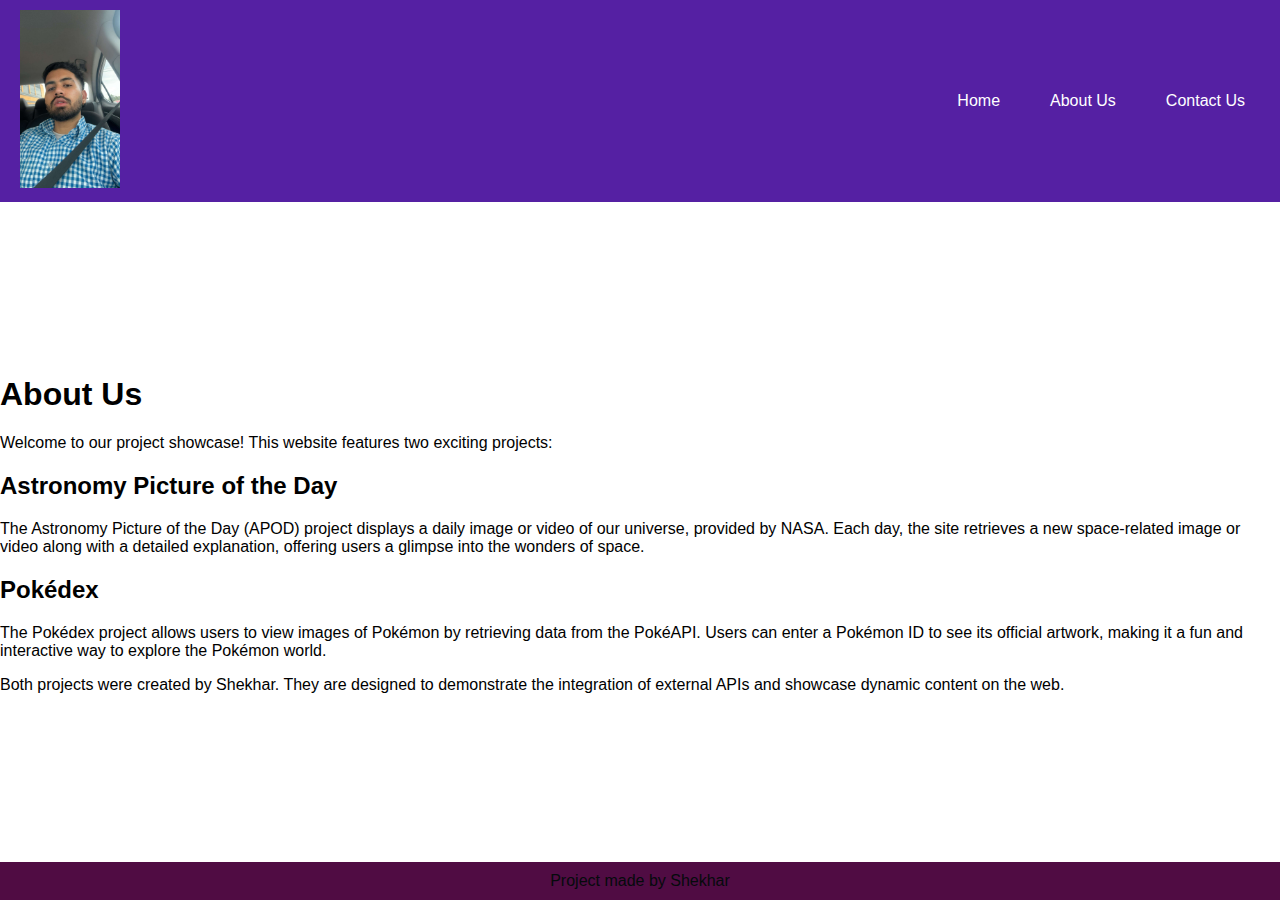
<file: CAPSTONE 4- SHEKHAR/about.html>
<!DOCTYPE html>
<html lang="en">
<head>
    <meta charset="UTF-8">
    <meta name="viewport" content="width=device-width, initial-scale=1.0">
    <title>About Us</title>
    <link rel="stylesheet" href="styles.css">
</head>
<body>
    <header>
        <a href="index.html">
            <img src="logo.jpg" alt="Logo" class="logo">
        </a>
        <nav>
            <ul>
                <li><a href="index.html">Home</a></li>
                <li><a href="about.html">About Us</a></li>
                <li><a href="contact.html">Contact Us</a></li>
            </ul>
        </nav>
    </header>
    <main>
        <div class="content">
            <h1>About Us</h1>
            <p>Welcome to our project showcase! This website features two exciting projects:</p>
            <h2>Astronomy Picture of the Day</h2>
            <p>The Astronomy Picture of the Day (APOD) project displays a daily image or video of our universe, provided by NASA. Each day, the site retrieves a new space-related image or video along with a detailed explanation, offering users a glimpse into the wonders of space.</p>
            <h2>Pokédex</h2>
            <p>The Pokédex project allows users to view images of Pokémon by retrieving data from the PokéAPI. Users can enter a Pokémon ID to see its official artwork, making it a fun and interactive way to explore the Pokémon world.</p>
            <p>Both projects were created by Shekhar. They are designed to demonstrate the integration of external APIs and showcase dynamic content on the web.</p>
        </div>
    </main>
    <footer>
        Project made by Shekhar
    </footer>
</body>
</html>
</file>
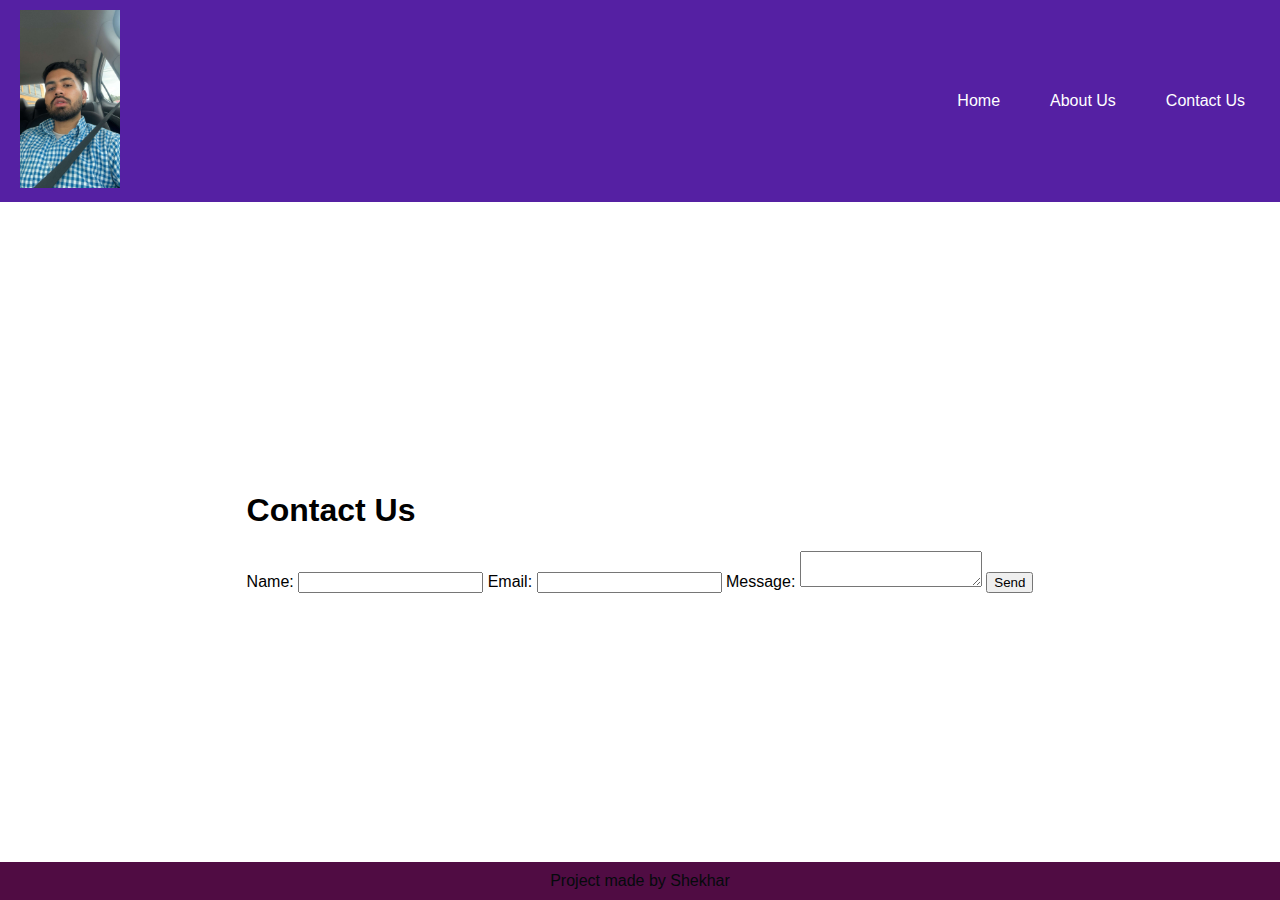
<file: CAPSTONE 4- SHEKHAR/contact.html>
<!DOCTYPE html>
<html lang="en">
<head>
    <meta charset="UTF-8">
    <meta name="viewport" content="width=device-width, initial-scale=1.0">
    <title>Contact Us</title>
    <link rel="stylesheet" href="styles.css">
</head>
<body>
    <header>
        <a href="index.html">
            <img src="logo.jpg" alt="Logo" class="logo">
        </a>
        <nav>
            <ul>
                <li><a href="index.html">Home</a></li>
                <li><a href="about.html">About Us</a></li>
                <li><a href="contact.html">Contact Us</a></li>
            </ul>
        </nav>
    </header>
    <main>
        <div class="content">
            <h1>Contact Us</h1>
            <form id="contact-form">
                <label for="name">Name:</label>
                <input type="text" id="name" name="name" required>
                <label for="email">Email:</label>
                <input type="email" id="email" name="email" required>
                <label for="message">Message:</label>
                <textarea id="message" name="message" required></textarea>
                <button type="submit">Send</button>
            </form>
        </div>
    </main>
    <footer>
        Project made by Shekhar
    </footer>
    <script>
        document.getElementById('contact-form').addEventListener('submit', function(event) {
            event.preventDefault();
            alert('Thank you for contacting us!');
        });
    </script>
</body>
</html>
</file>
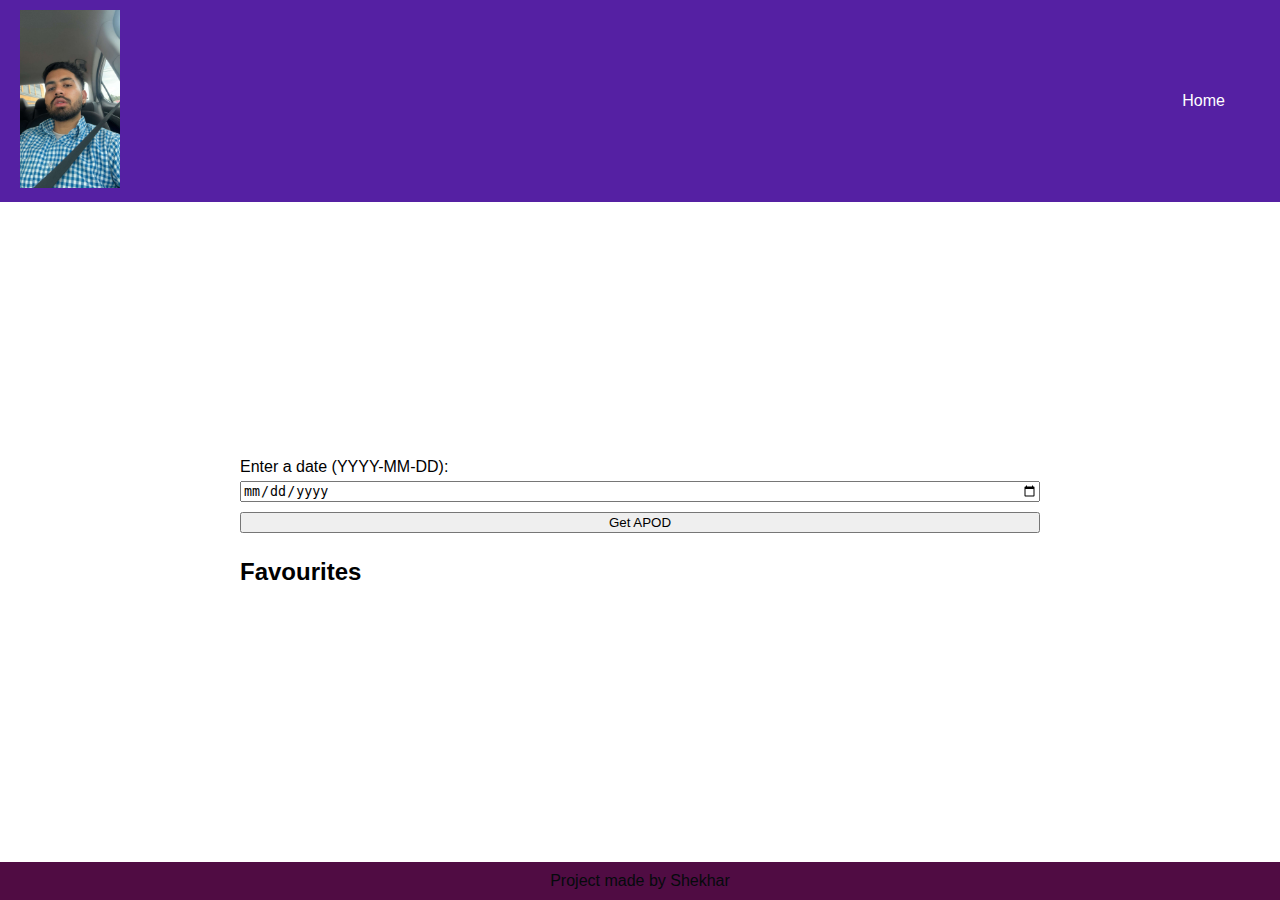
<file: CAPSTONE 4- SHEKHAR/astronomy/Nasa.html>
<!DOCTYPE html>
<html lang="en">
<head>
    <meta charset="UTF-8">
    <meta name="viewport" content="width=device-width, initial-scale=1.0">
    <title>APOD Search</title>
    <link rel="stylesheet" href="style.css">
    <link rel="stylesheet" href="../styles.css">
</head>
<body>
    <header>
        <a href="../index.html">
            <img src="logo.jpg" alt="Logo" class="logo">
        </a>
        <nav>
            <ul>
                <li><a href="../index.html">Home</a></li>
            
            </ul>
        </nav>
    </header>
    <main>
        <div class="container">
            <form id="apod-form">
                <label for="date">Enter a date (YYYY-MM-DD):</label>
                <input type="date" id="date" name="date" required>
                <button type="submit">Get APOD</button>
            </form>
            <div id="apod-container"></div>
            <h2>Favourites</h2>
            <div id="favourites-container"></div>
        </div>
    </main>
    <footer>
        Project made by Shekhar
    </footer>
    <script src="script.js"></script>
</body>
</html>
</file>
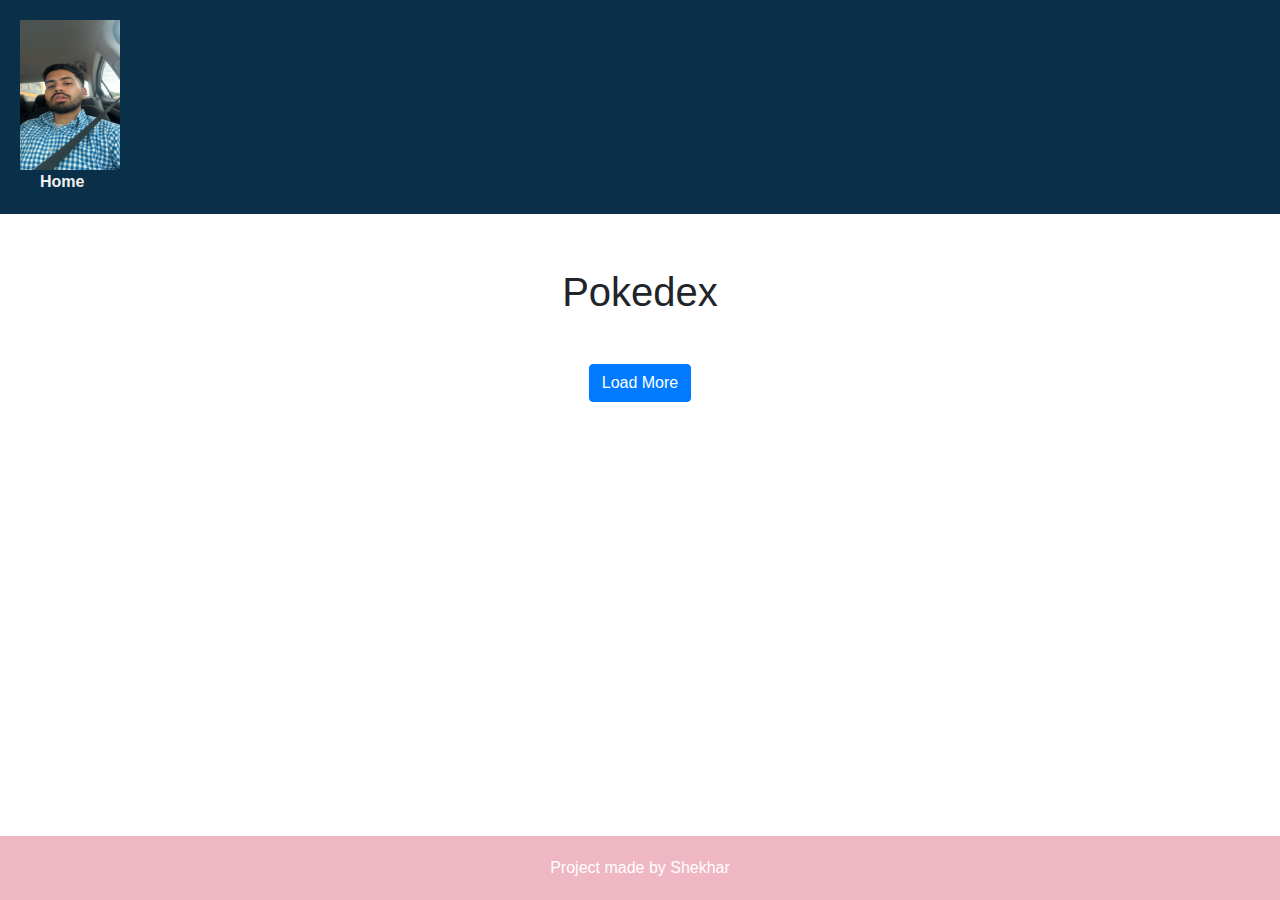
<file: CAPSTONE 4- SHEKHAR/pokemon index/Pokedex.html>
<!DOCTYPE html>
<html lang="en">
<head>
    <meta charset="UTF-8">
    <meta name="viewport" content="width=device-width, initial-scale=1.0">
    <title>Pokedex</title>
    <link rel="stylesheet" href="style.css">
    <!-- Optionally include Bootstrap -->
    <link href="https://stackpath.bootstrapcdn.com/bootstrap/4.5.2/css/bootstrap.min.css" rel="stylesheet">
</head>
<body>
    <header>
        <a href="../index.html" class="logo">
            <img src="logo.jpg" alt="Logo" height="150" width="100">
        </a>
        <nav>
            <ul>
                <li><a href="../index.html">Home</a></li>
                
            </ul>
        </nav>
    </header>
    <main>
        <div class="container">
            <h1 class="text-center my-4">Pokedex</h1>
            <div id="pokemon-gallery" class="row"></div>
            <div class="text-center my-4">
                <button id="load-more" class="btn btn-primary">Load More</button>
            </div>
        </div>
    </main>
    <footer>
        Project made by Shekhar
    </footer>
    <script src="script.js"></script>
</body>
</html>
</file>
<file: CAPSTONE 4- SHEKHAR/styles.css>
body {
    font-family: Arial, sans-serif;
    margin: 0;
    padding: 0;
    display: flex;
    flex-direction: column;
    justify-content: space-between;
    min-height: 100vh;
}

header {
    background-color: #5520a3;
    padding: 10px 20px;
    display: flex;
    align-items: center;
    justify-content: space-between;
}

.logo {
    max-width: 100px;
}

nav ul {
    list-style: none;
    display: flex;
    gap: 20px;
    margin: 0;
    padding: 0;
}

nav a {
    color: rgb(255, 255, 255);
    text-decoration: none;
    padding: 10px 15px;
    transition: background-color 0.3s;
}

nav a:hover {
    background-color: #85ad87;
    border-radius: 5px;
}

main {
    flex: 1;
    display: flex;
    justify-content: center;
    align-items: center;
}

.button-container {
    display: flex;
    justify-content: center;
    gap: 20px;
}

.project-button {
    background-color: #bc62e2;
    color: rgb(238, 235, 236);
    border: none;
    padding: 15px 30px;
    font-size: 16px;
    cursor: pointer;
    transition: background-color 0.3s, transform 0.3s;
    border-radius: 5px;
}

.project-button:hover {
    background-color: #7a0d6b;
    transform: scale(1.05);
    cursor: pointer;
}

footer {
    background-color: #500c43;
    color: #050a0c;
    text-align: center;
    padding: 10px;
}
</file>
<file: CAPSTONE 4- SHEKHAR/astronomy/style.css>
body {
    font-family: Arial, sans-serif;
    margin: 0;
    padding: 0;
    display: flex;
    flex-direction: column;
    justify-content: space-between;
    min-height: 100vh;
}

header {
    background-color: #7caad6;
    padding: 10px 20px;
    display: flex;
    justify-content: center;
    align-items: center;
}

header a {
    margin-right: 20px;
}

header nav ul {
    list-style: none;
    display: flex;
    gap: 20px;
    margin: 0;
    padding: 0;
}

header nav a {
    color: white;
    text-decoration: none;
    padding: 10px 15px;
    transition: background-color 0.3s;
}

header nav a:hover {
    background-color: #555;
    border-radius: 5px;
}

main {
    flex: 1;
    display: flex;
    justify-content: center;
    align-items: center;
}

.container {
    width: 80%;
    max-width: 800px;
    margin: 20px auto;
}

form {
    display: flex;
    flex-direction: column;
    margin-bottom: 20px;
}

form input, form button {
    margin: 5px 0;
}

.apod-card, .favourite-card {
    border: 1px solid #ddd;
    border-radius: 10px;
    padding: 10px;
    margin: 10px 0;
    text-align: center;
}

.apod-card img, .favourite-card img {
    max-width: 100%;
    height: auto;
    cursor: pointer;
}

.apod-card button, .favourite-card button {
    margin-top: 10px;
}

footer {
    background-color: #722c2c;
    color: #fff;
    text-align: center;
    padding: 10px;
}
</file>
<file: CAPSTONE 4- SHEKHAR/pokemon index/style.css>
body {
    font-family: 'Verdana', sans-serif;
    margin: 0;
    padding: 0;
    display: flex;
    flex-direction: column;
    justify-content: space-between;
    min-height: 100vh;
    background-color: #eaeaea;
}

header {
    background-color: #0a2f48;
    padding: 20px;
    display: flex;
    justify-content: space-between;
    align-items: center;
    box-shadow: 0 2px 5px rgba(65, 69, 183, 0.2);
}

header .logo {
    height: 60px;
}

header nav ul {
    list-style: none;
    display: flex;
    gap: 25px;
    margin: 0;
    padding: 0;
}

header nav a {
    color: #f0f0f0;
    text-decoration: none;
    padding: 12px 20px;
    border-radius: 8px;
    font-weight: bold;
}

header nav a:hover {
    background-color: #a3d9bf;
    color: #fff;
}

main {
    flex: 1;
    display: flex;
    justify-content: center;
    align-items: flex-start;
    padding: 30px;
    background-color: #fff;
}

.container {
    width: 85%;
    max-width: 1000px;
    margin: 0 auto;
}

form {
    display: flex;
    flex-direction: column;
    gap: 15px;
}

form input, form textarea, form button {
    padding: 12px;
    font-size: 18px;
    border: 1px solid #bbb;
    border-radius: 8px;
}

form button {
    background-color: #28a745;
    color: white;
    border: none;
    cursor: pointer;
    transition: background-color 0.3s, transform 0.2s;
}

form button:hover {
    background-color: #6db196;
    transform: scale(1.05);
}

.apod-card, .favourite-card {
    border: 1px solid #3e8da0;
    border-radius: 12px;
    padding: 20px;
    margin: 15px 0;
    text-align: center;
    background-color: #f4f4f4;
}

.apod-card img, .favourite-card img {
    max-width: 100%;
    height: auto;
    border-radius: 8px;
}

.apod-card button, .favourite-card button {
    margin-top: 15px;
    padding: 10px 20px;
    font-size: 16px;
}

footer {
    background-color: #efb6c4;
    color: #ffffff;
    text-align: center;
    padding: 20px;
    font-size: 16px;
}
</file>
